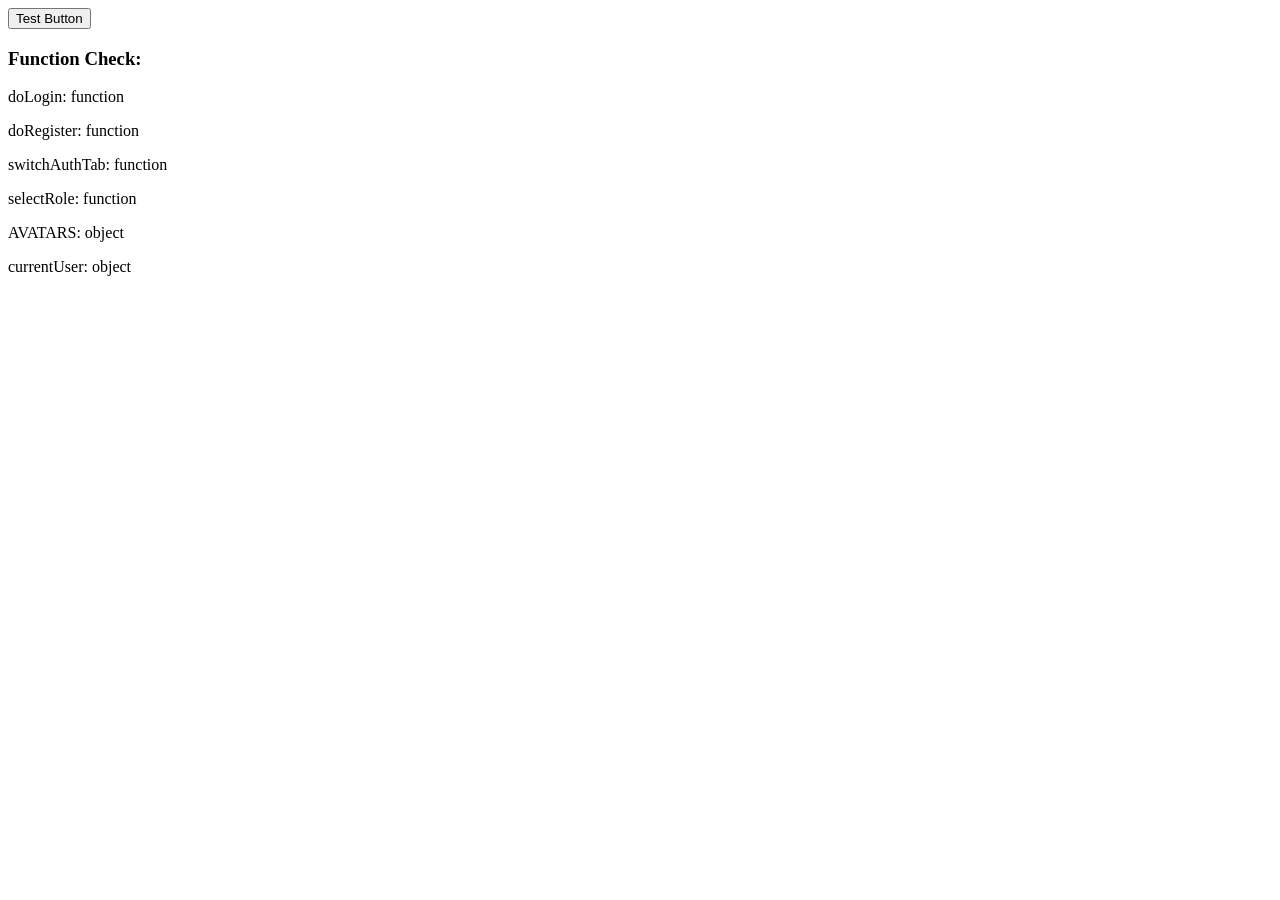
<file: test.html>
<!DOCTYPE html>
<html>
<head>
    <title>Function Test</title>
</head>
<body>
    <button onclick="testFunction()">Test Button</button>
    <div id="output"></div>
    
    <script>
        // Check if functions are defined
        window.addEventListener('load', function() {
            const output = document.getElementById('output');
            output.innerHTML = '<h3>Function Check:</h3>';
            output.innerHTML += '<p>doLogin: ' + (typeof doLogin) + '</p>';
            output.innerHTML += '<p>doRegister: ' + (typeof doRegister) + '</p>';
            output.innerHTML += '<p>switchAuthTab: ' + (typeof switchAuthTab) + '</p>';
            output.innerHTML += '<p>selectRole: ' + (typeof selectRole) + '</p>';
            output.innerHTML += '<p>AVATARS: ' + (typeof AVATARS) + '</p>';
            output.innerHTML += '<p>currentUser: ' + (typeof currentUser) + '</p>';
        });
        
        function testFunction() {
            alert('Test function works!');
        }
    </script>
    
    <script src="JS/app.js" defer></script>
    <script src="JS/auth.js" defer></script>
</body>
</html>
</file>
